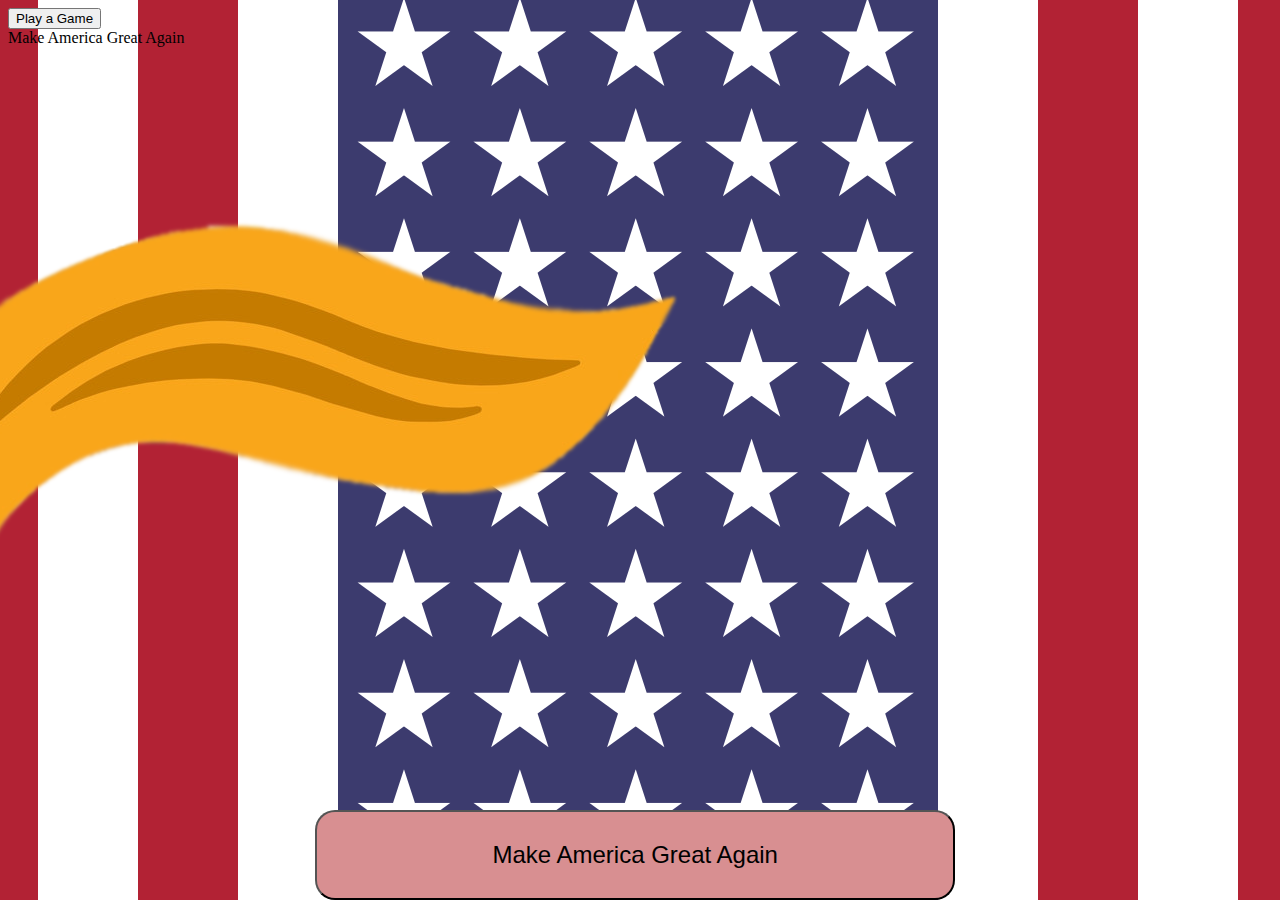
<file: index.html>
<script type="text/javascript" src="http://code.jquery.com/jquery-1.7.1.min.js"></script>

<html>    
    <head>
    <link rel="stylesheet" type="text/css" href="styles.css">
    <!-- <a hr id="game_button">Play a Game</button> -->
    <a href="game.html"><button id="game_button">Play a Game</button></a>
    </head>    
    <body>
        <div id="text_background">

            <div id="text_box">
                Make America Great Again
            </div>
        </div>
        <div id="generate_button_div">
            <button type="button" id="generate_button">Make America Great Again</button>
        </div>
    </body>

</html>
<script>
function randomIntFromInterval(min,max)
{
    return Math.floor(Math.random()*(max-min+1)+min);
}
$("#generate_button").click(function() {
  $.getJSON('data.txt', function(read_data) {
      $('#text_box').html(read_data[randomIntFromInterval(0,2999)]);  });
});
</script>
</file>
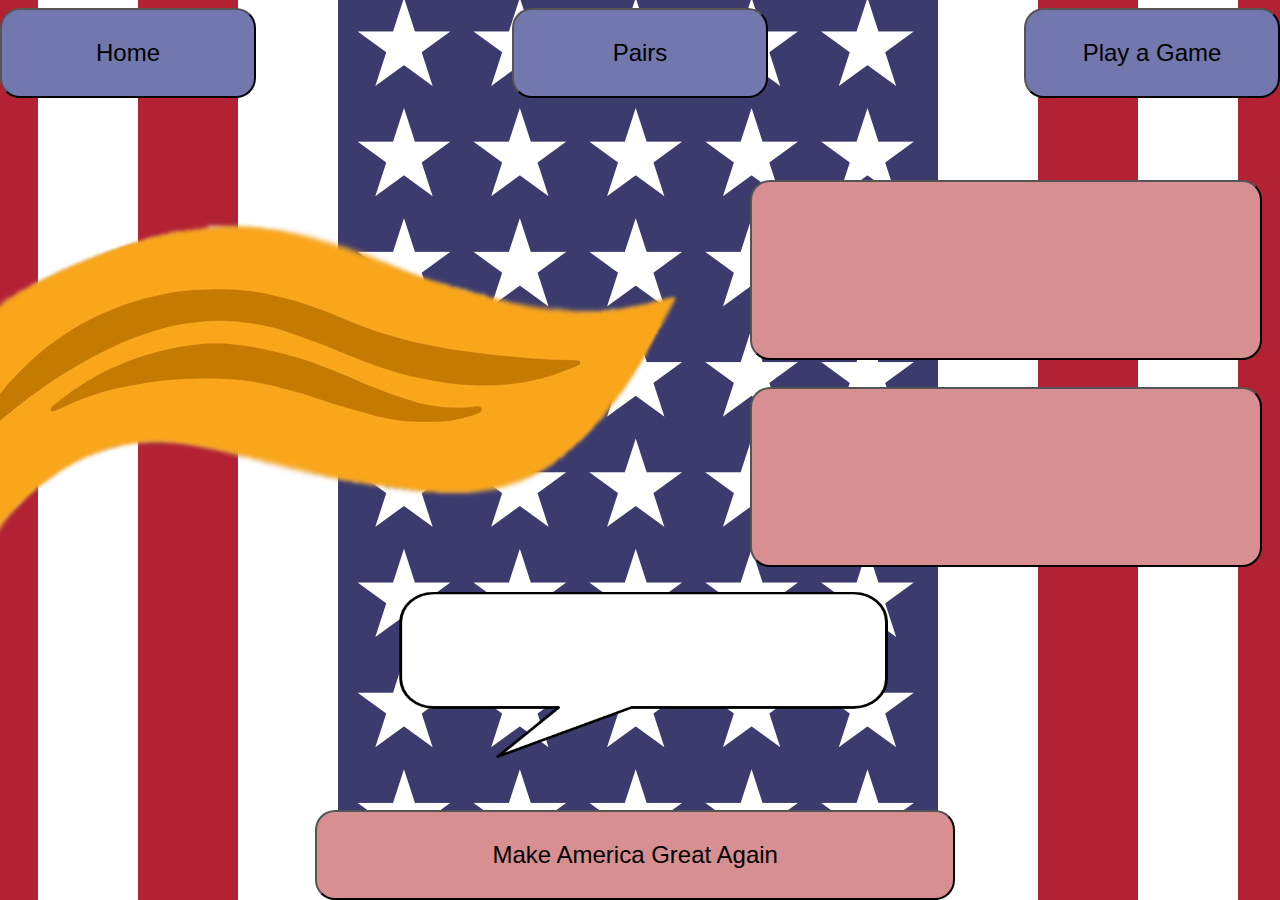
<file: game.html>
<script type="text/javascript" src="http://code.jquery.com/jquery-1.7.1.min.js"></script>

<html>    
    <head>
        <link rel="stylesheet" type="text/css" href="styles.css">
        <a href="index.html"><button id="home_button" class="menu_button">Home</button></a>
        <a href="pairs.html"><button id="pairs_button" class="menu_button">Pairs</button></a>
        <a href="game.html"><button id="game_button" class="menu_button">Play a Game</button></a>
    </head>    
    <body>
        <button id="game_text_background">

            <div id="game_text_box">
            </div>
        </button>
        <button id="text_background2">

            <div id="text_box2">
            </div>
        </button>
        <div class="text_background" id="result_div" >
            <div id="result">
            </div>
        </div>
        <div class="generate_button_div">
            <button type="button" class="generate" id="play_button">Make America Great Again</button>
        </div>
    </body>

</html>

<script>
function randomIntFromInterval(min,max)
{
    var s =Math.floor(Math.random()*(max-min+1)+min) 
    return s;
}
$("#play_button").click(function() {
    var s = randomIntFromInterval(0,1)
    if (s == 1){
        $.getJSON('data.txt', function(read_data) {
            $('#game_text_box').html(read_data[randomIntFromInterval(0,2999)]);  });
        $.getJSON('actualTweets.txt', function(read_data2) {
            $('#text_box2').html(read_data2[randomIntFromInterval(0,3215)]);  });

        document.getElementById("text_box2").className = "";
        document.getElementById("text_box2").className += "trump";
        document.getElementById("game_text_box").className = "";
        document.getElementById('result').innerHTML ='';
    }
    else{
        $.getJSON('actualTweets.txt', function(read_data) {
            $('#game_text_box').html(read_data[randomIntFromInterval(0,3215)]);  });
        $.getJSON('data.txt', function(read_data) {
            $('#text_box2').html(read_data[randomIntFromInterval(0,2999)]);  });
        document.getElementById("game_text_box").className = "";
        document.getElementById("game_text_box").className += "trump";
        document.getElementById("text_box2").className = "";
        document.getElementById('result').innerHTML ='';
    }
    

    
});
$("#game_text_background").click(function() {
    if(document.getElementById("game_text_box").className == "trump")
        document.getElementById('result').innerHTML ='Correct!';
    else
        document.getElementById('result').innerHTML ='Incorrect!';
});
$("#text_background2").click(function() {
    if(document.getElementById("text_box2").className == "trump")
        document.getElementById('result').innerHTML ='Correct!';
    else
        document.getElementById('result').innerHTML ='Incorrect!';
});
</script>
</file>
<file: styles.css>
body{
    background-image: url('BackgroundV2.png');
    -moz-background-size: cover;
    -webkit-background-size: cover;
    background-size: cover;
    background-position: top center !important;
    background-repeat: no-repeat !important;
    background-attachment: fixed;

}
.text_background{

    height:20%;
    width:40%;
    position: relative;
    top: 33%;
    margin-left:58%; /* Move it 148px to the right of the horizontal center, placing it over the lightswitch */
    background-image: url('bubble.png');
    background-size: 100% 100%;
    background-repeat: no-repeat !important;
}
.text{

    position: relative;
    top: 13%;
    margin-left:5%; 
    margin-right: 5%;

}
#game_text_background{

    height:20%;
    width:40%;
    background: rgb(216, 143, 145); /* Just so we can see it */
    position: absolute;
    top: 20%;
    margin-left:58%; /* Move it 148px to the right of the horizontal center, placing it over the lightswitch */
    font-size: 24px;
    /*text-align: center;*/
    border-radius: 20px;
    border-color: black;
}
#game_text_box{

    position: relative;
    top: 13%;
    margin-left:5%; 
    margin-right: 5%;

}
#text_background2{

    height:20%;
    width:40%;
    background: rgb(216, 143, 145); /* Just so we can see it */
    position: absolute;
    top: 43%;
    margin-left:58%; /* Move it 148px to the right of the horizontal center, placing it over the lightswitch */
    font-size: 24px;
    /*text-align: center;*/
    border-radius: 20px;
    border-color: black;
}
#text_box2{

    position: relative;
    /*top: 13%;*/
    margin-left:5%; 
    margin-right: 5%;

}
#generate_button{
    height:10%;
    width:50%;
    background: rgb(216, 143, 145); /* Just so we can see it */
    position: absolute;
    top: 90%;
    margin-left:24%; /* Move it 148px to the right of the horizontal center, placing it over the lightswitch */
    font-size: 24px;
    text-align: center;
    border-radius: 20px;
    border-color: black;
}
#pairs_generate_button{
    height:10%;
    width:50%;
    background: rgb(216, 143, 145); /* Just so we can see it */
    position: absolute;
    top: 90%;
    margin-left:24%; /* Move it 148px to the right of the horizontal center, placing it over the lightswitch */
    font-size: 24px;
    text-align: center;
    border-radius: 20px;
    border-color: black;
}
#play_button{
    height:10%;
    width:50%;
    background: rgb(216, 143, 145); /* Just so we can see it */
    position: absolute;
    top: 90%;
    margin-left:24%; /* Move it 148px to the right of the horizontal center, placing it over the lightswitch */
    font-size: 24px;
    text-align: center;
    border-radius: 20px;
    border-color: black;
}
.menu_button{
    height:10%;
    width:20%;
    background: rgb(114, 120, 173); /* Just so we can see it */
    position: absolute;
    /*top: 90%;*/
    /*margin-left:24%; */
    font-size: 24px;
    text-align: center;
    /*right: 0px;*/
    border-radius: 20px;
    border-color: black;
}
#home_button{
    right: 80%;
}
#pairs_button{
    right: 40%;
}
#game_button{
    right: 0px;
}
#result_div{
    top: 65%;
    margin-left:30%;
    font-size: 36px;
}
#result{
    position: relative;
    top: 13%;
    margin-left:5%; 
    margin-right: 5%;
}
</file>
